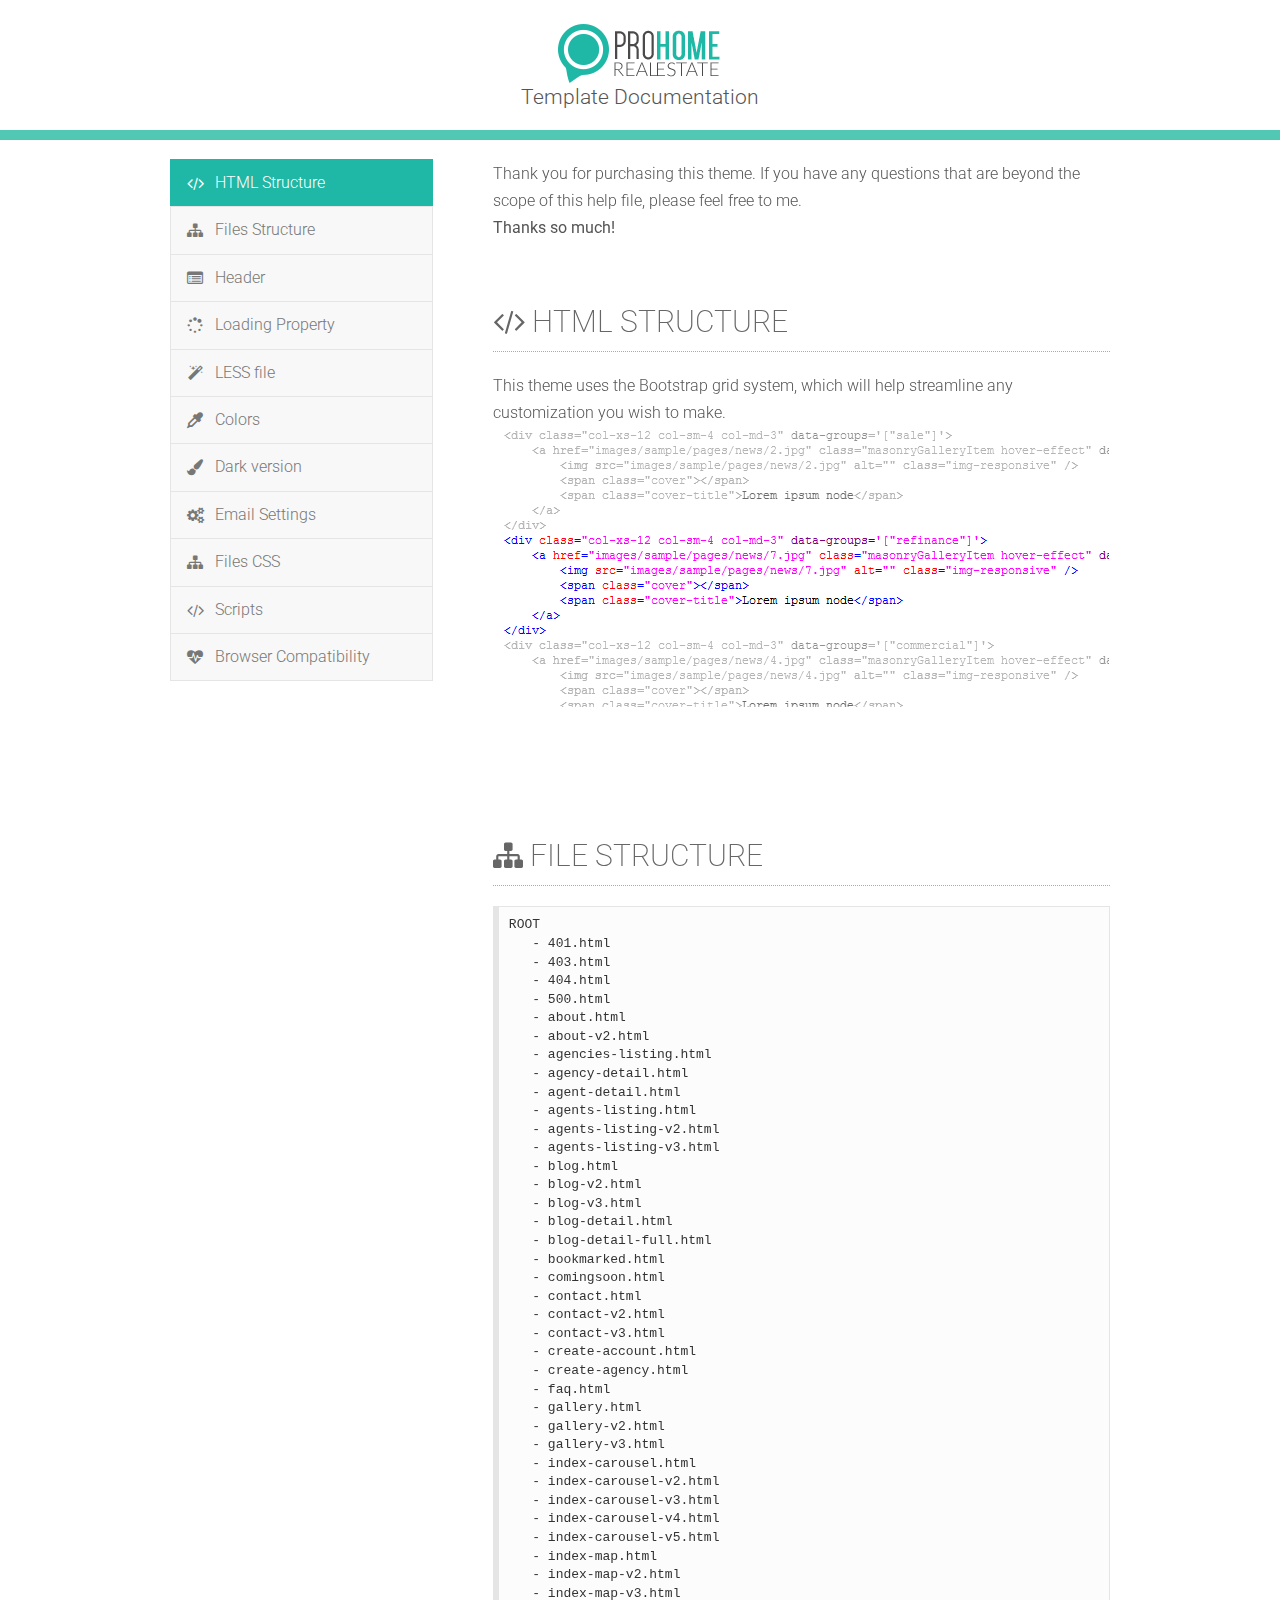
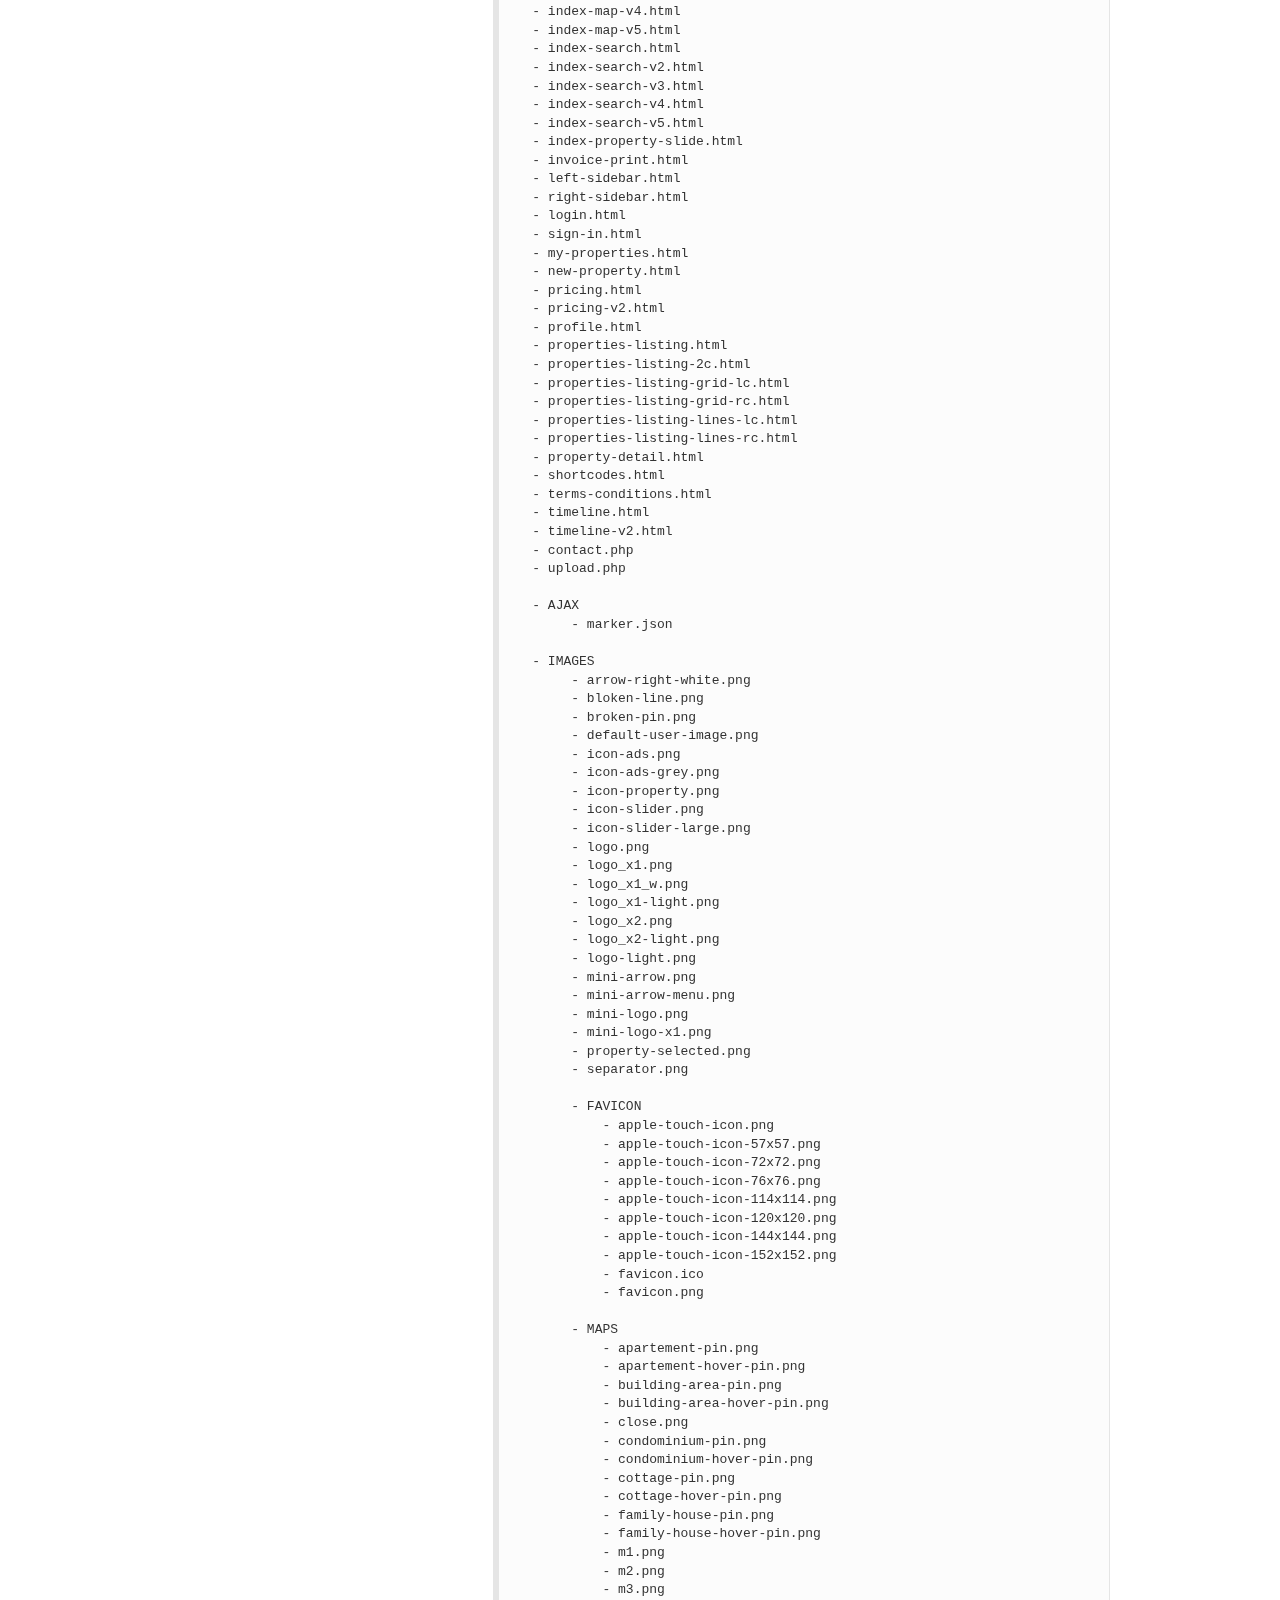
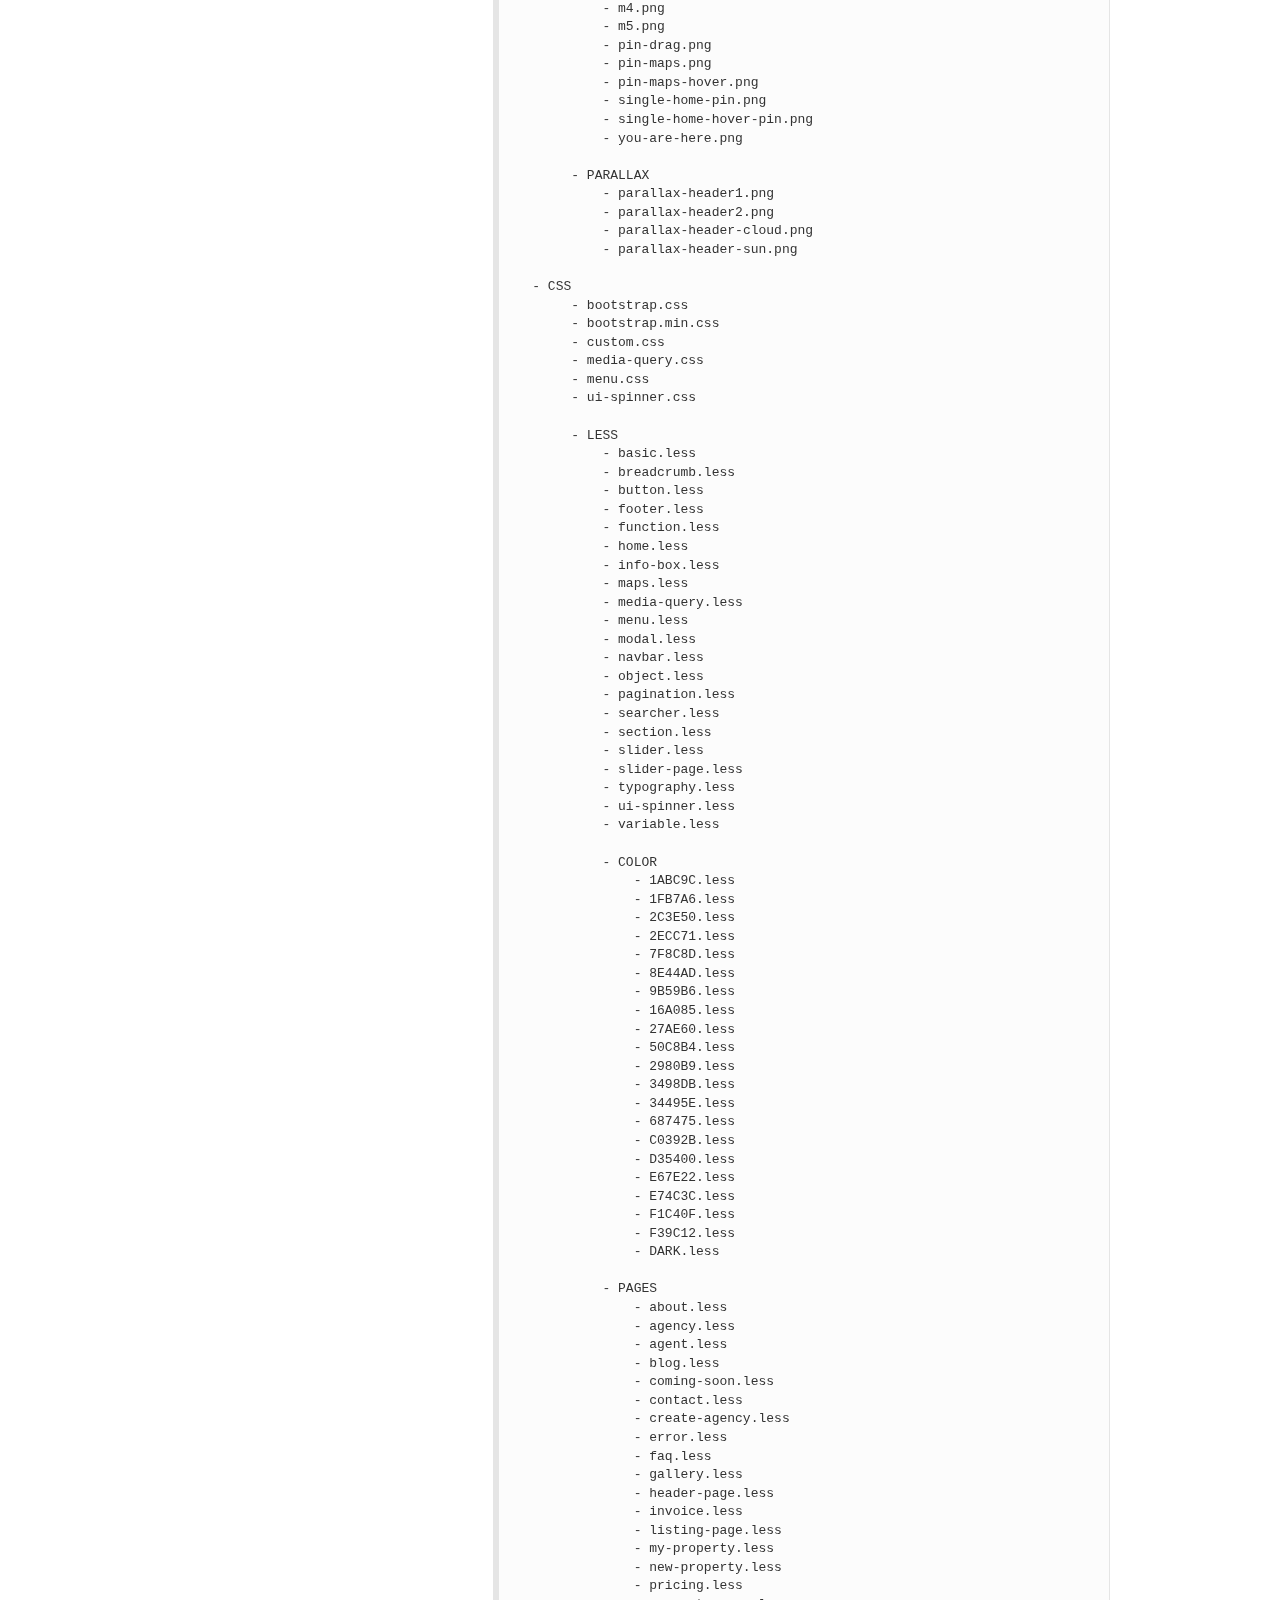
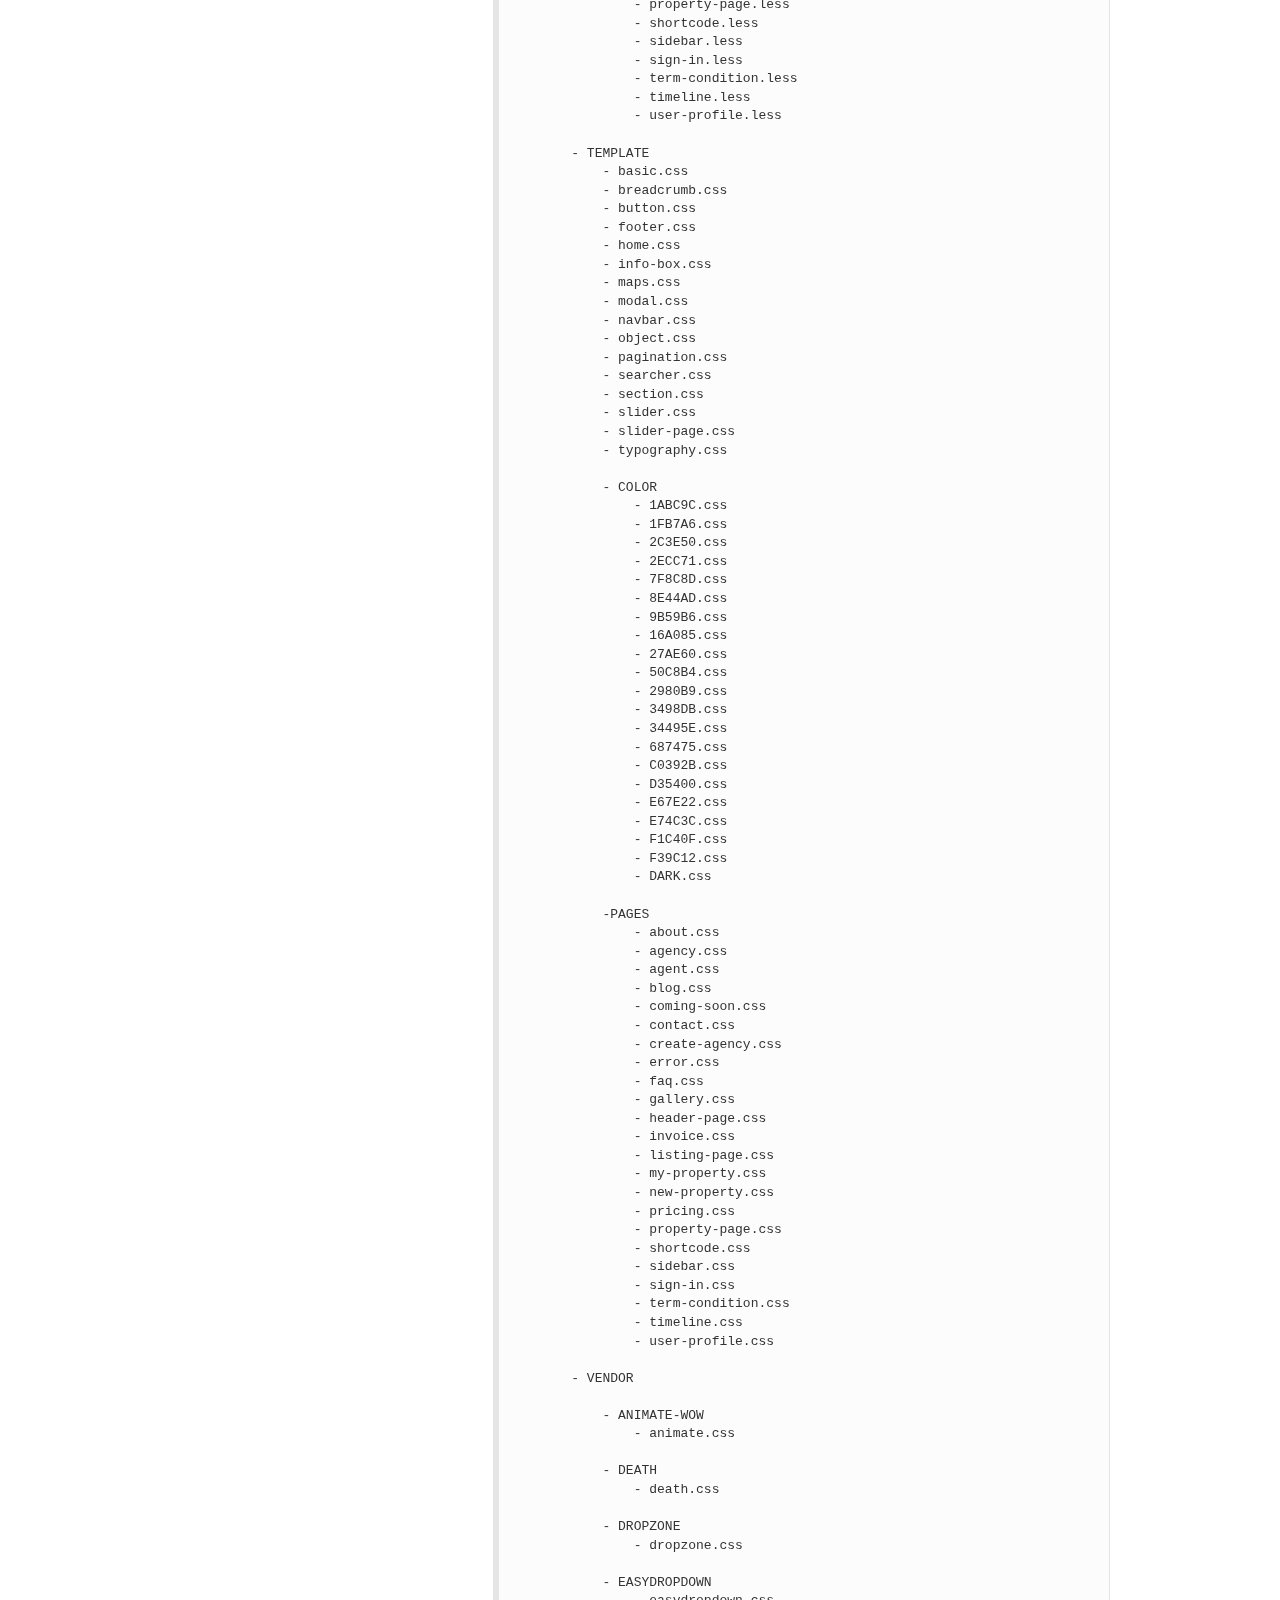
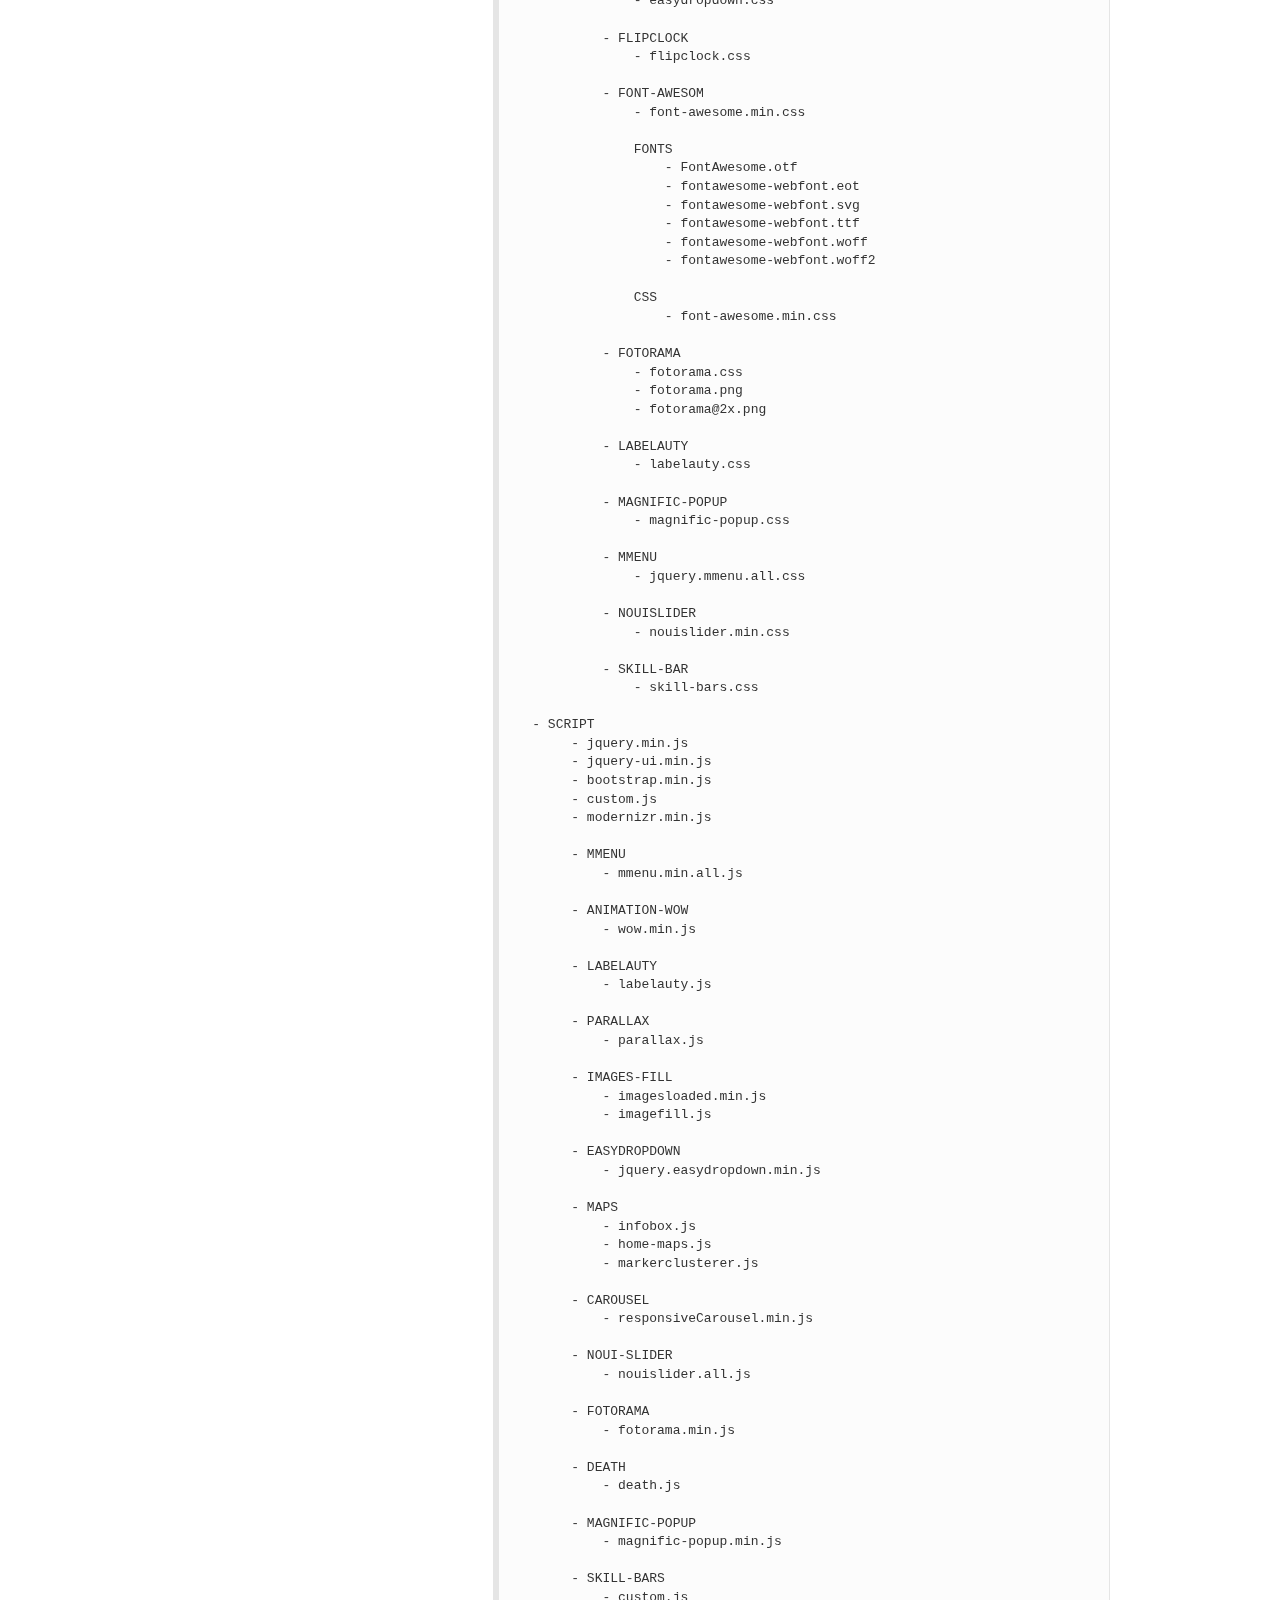
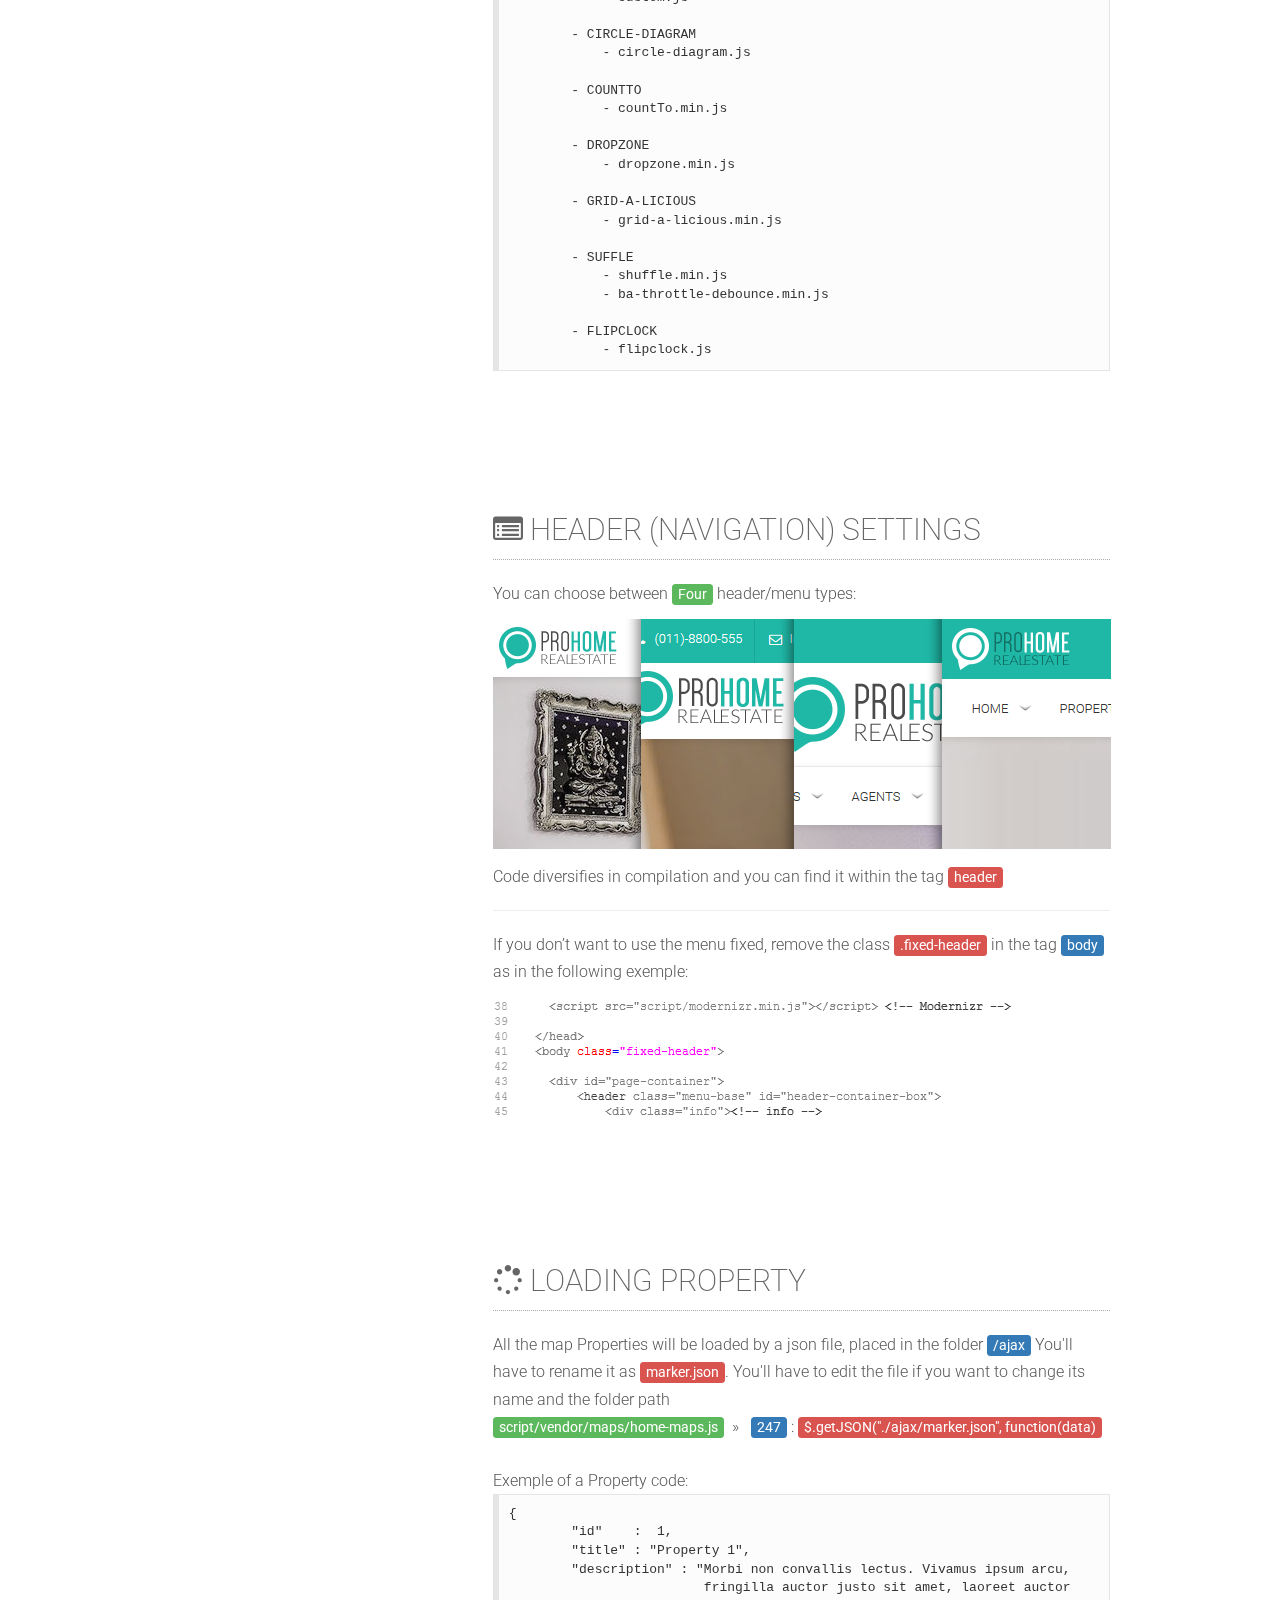
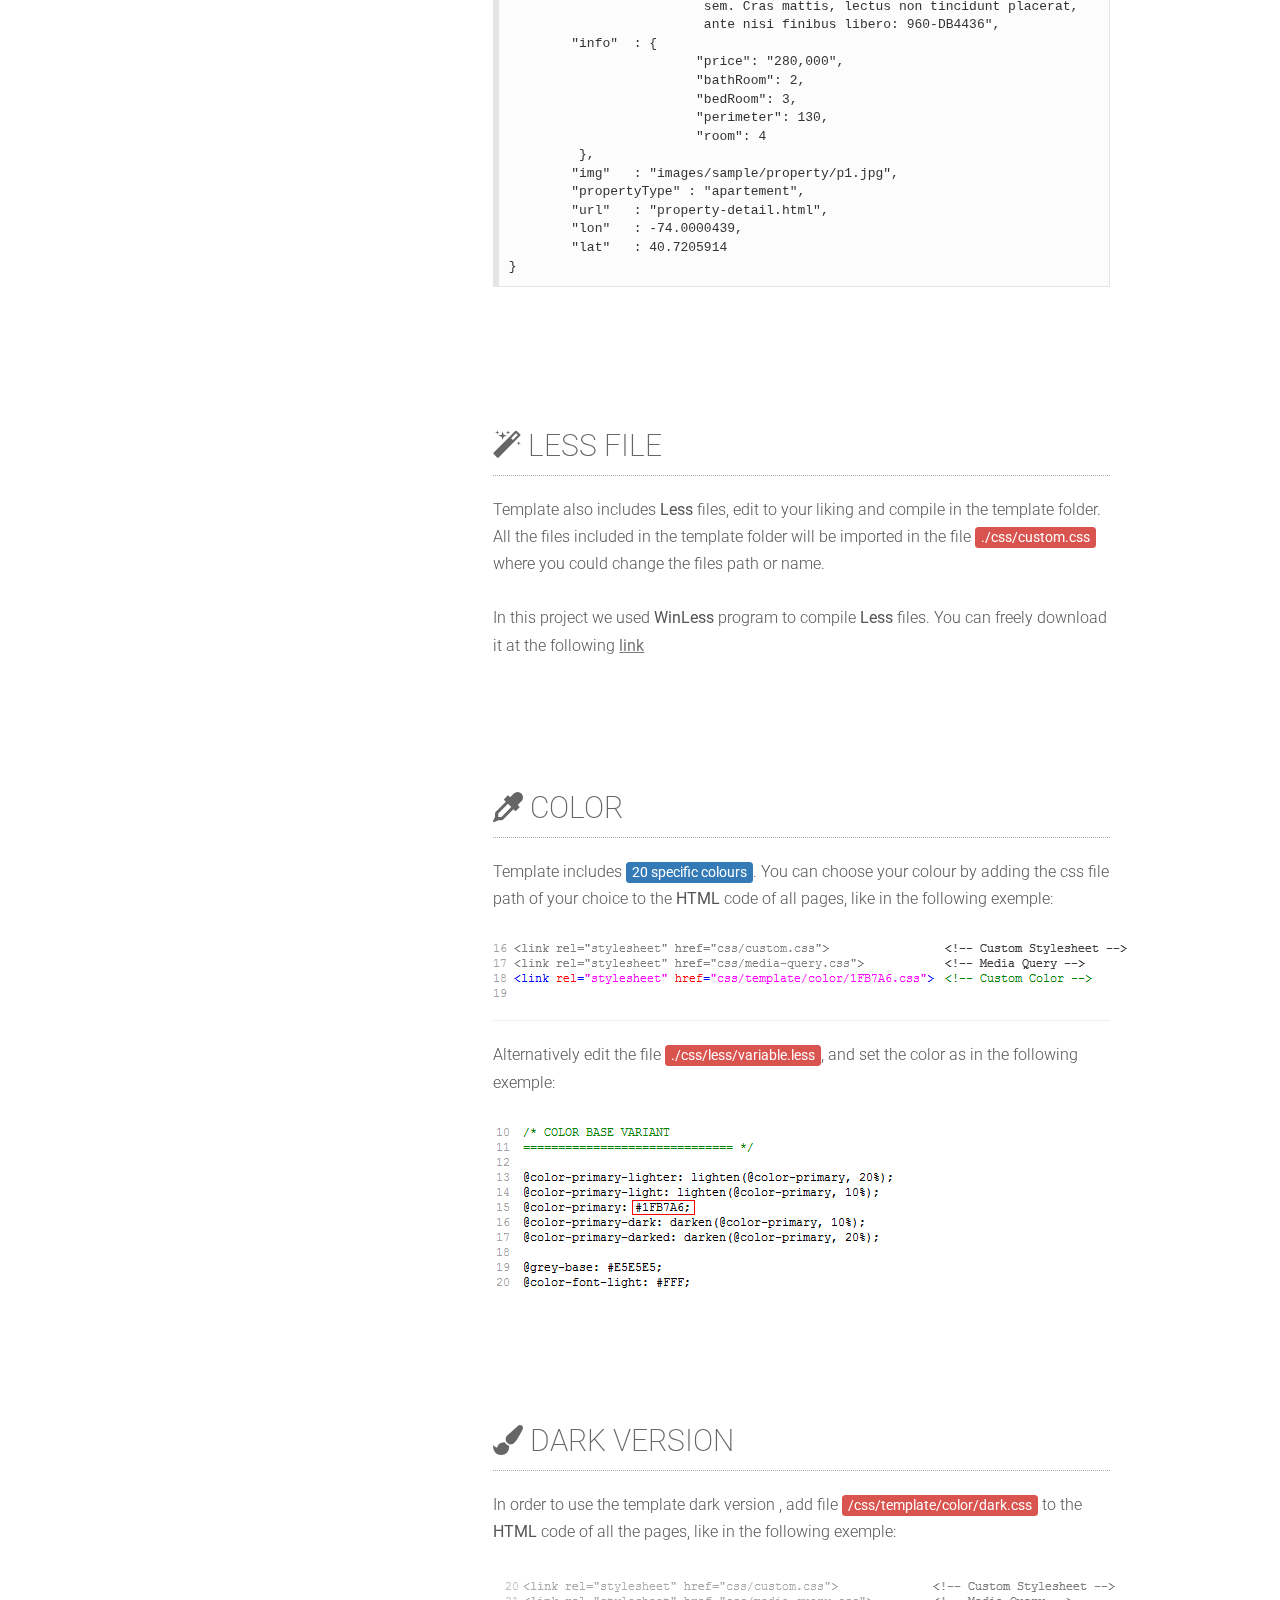
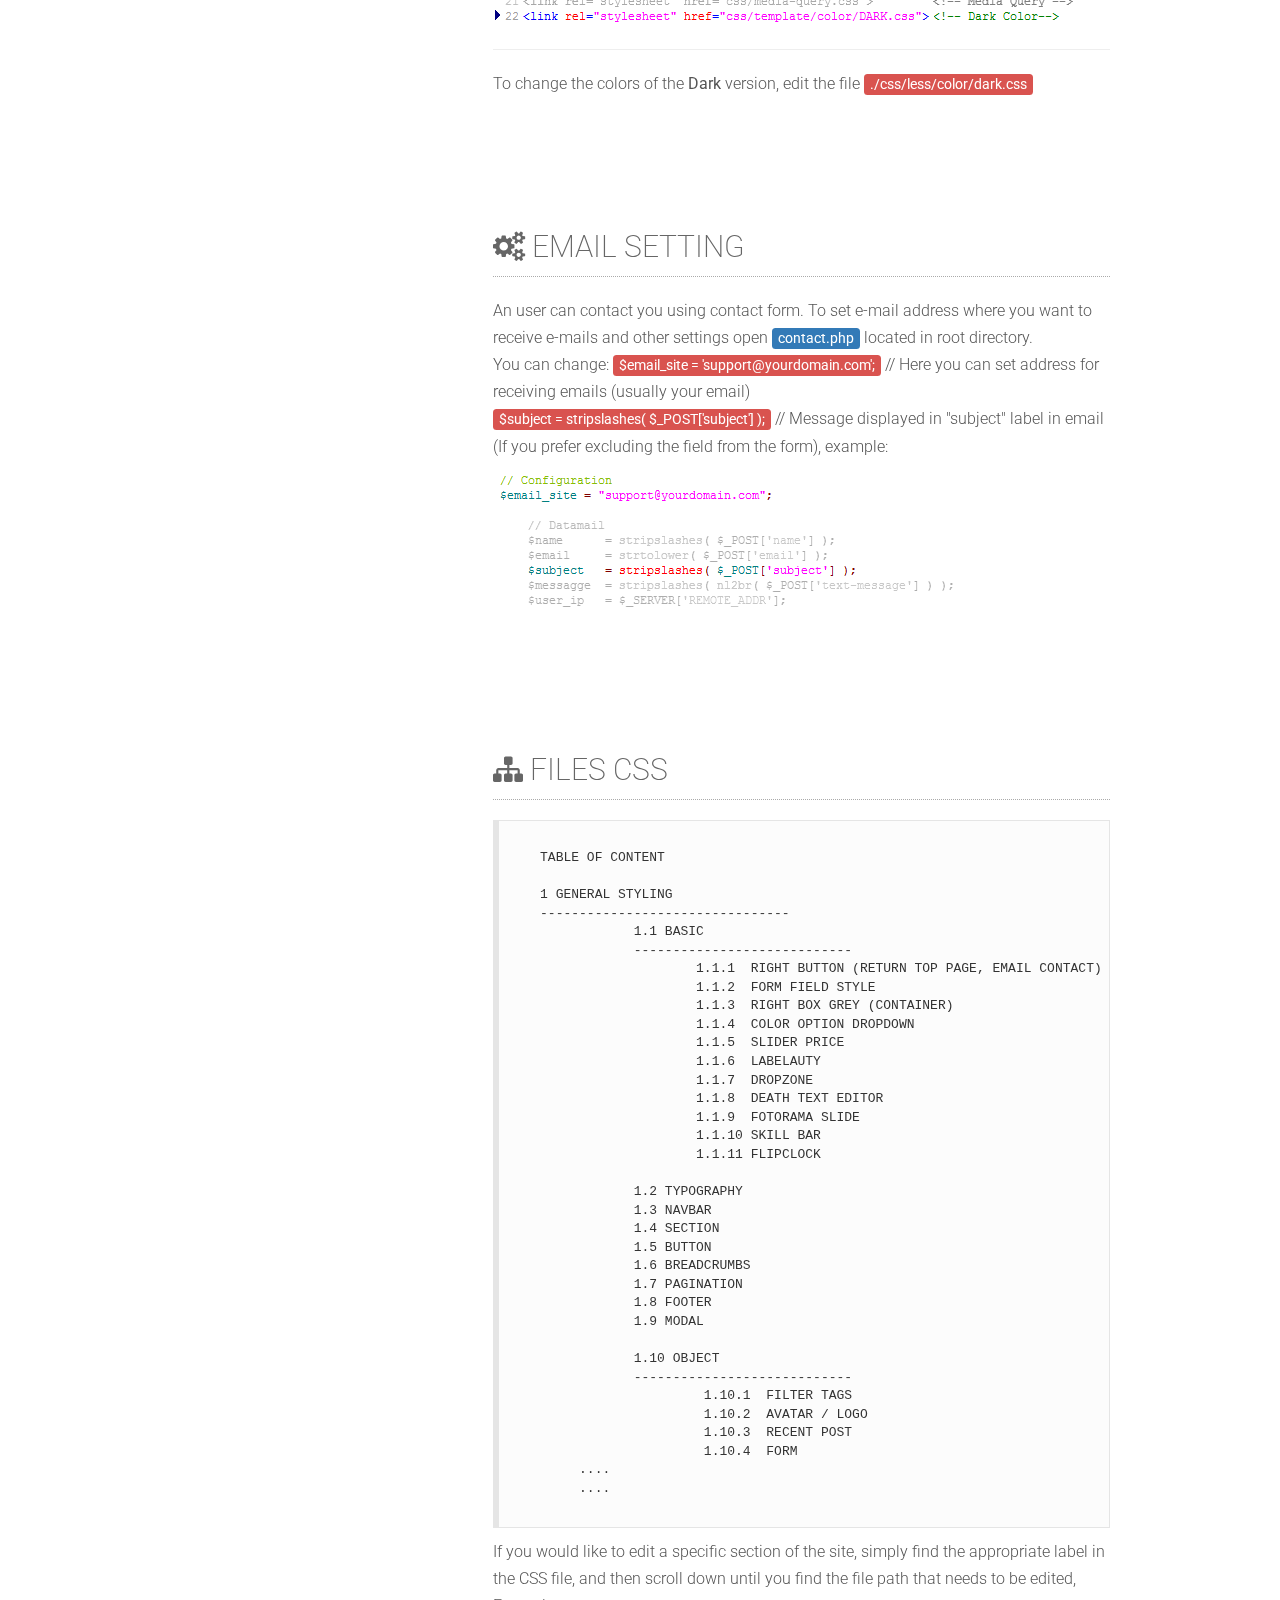
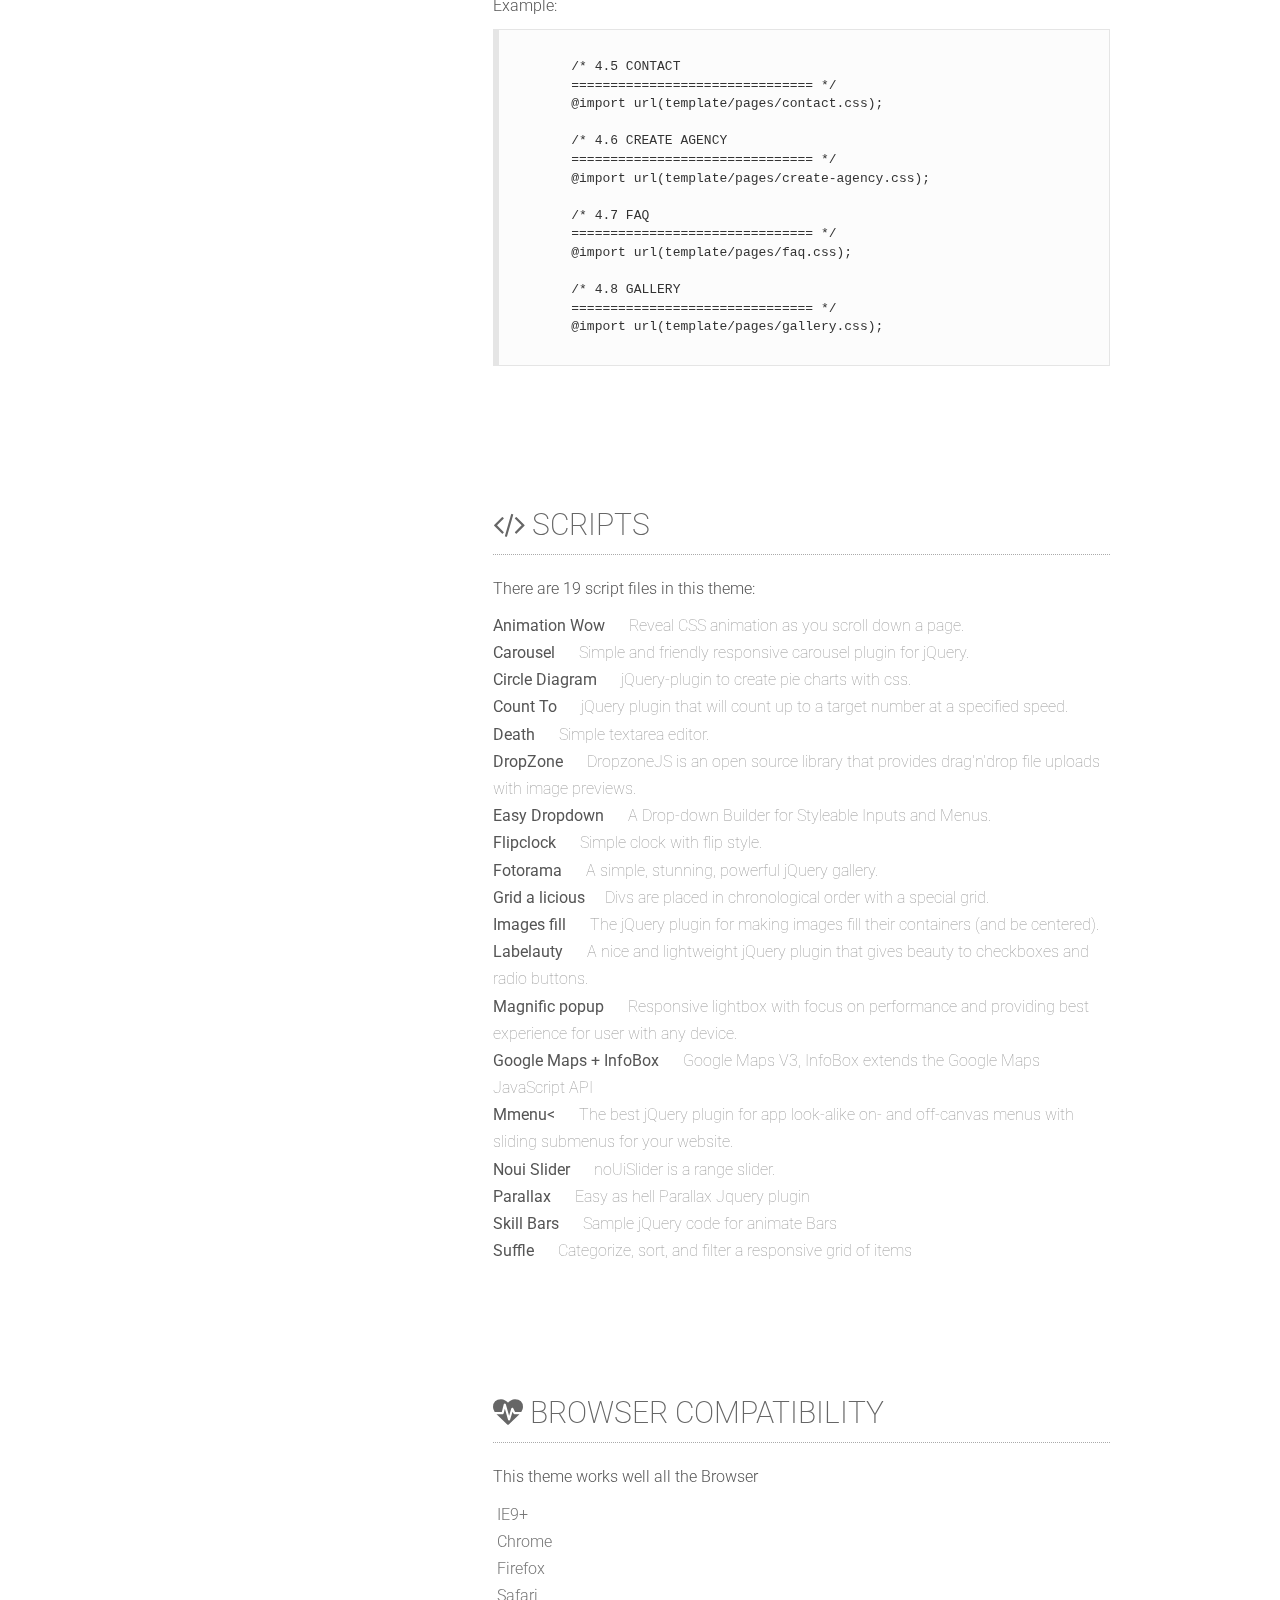
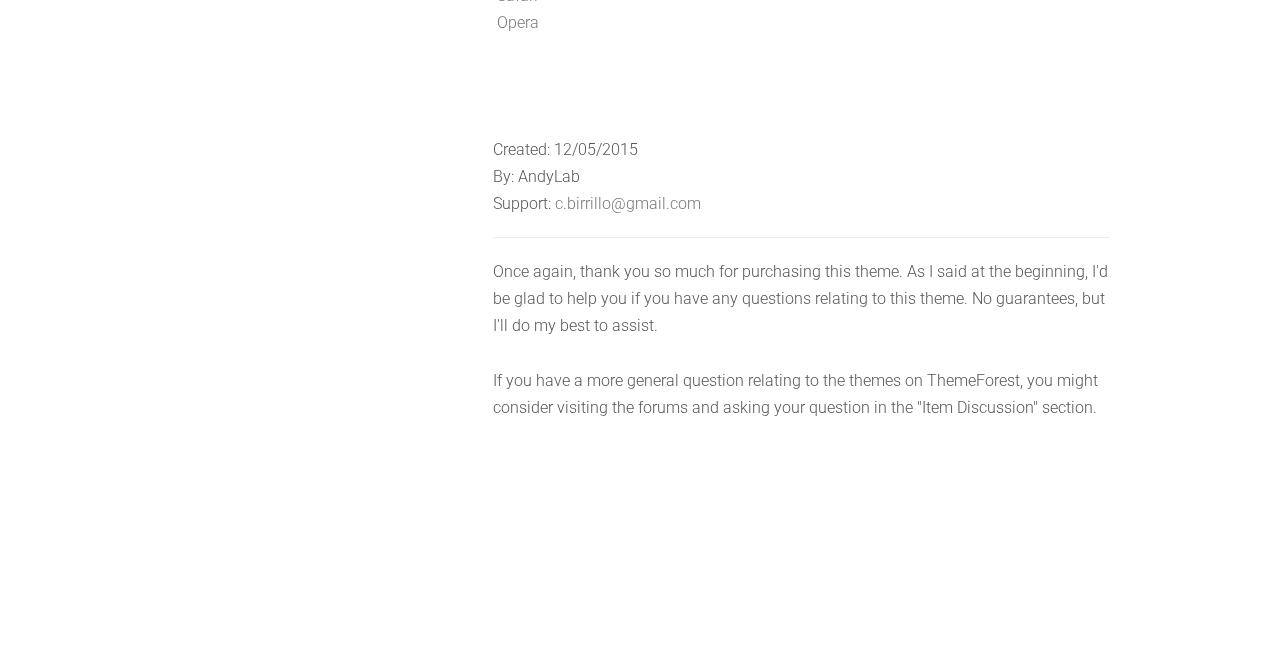
<file: perumahan-master (2)/perumahan-master/assets/documentation/index.html>
<!DOCTYPE html>
<html lang="en">
  <head>
    <meta charset="utf-8">
    <meta http-equiv="X-UA-Compatible" content="IE=edge">
    <title>PROHOME - Documentation</title>

	<link rel="stylesheet" href="../css/bootstrap.min.css">                            <!-- Bootstrap -->
    <link rel="stylesheet" href="../css/vendor/font-awesom/css/font-awesome.min.css">  <!-- Font Awesome -->
    <link rel="stylesheet" href="../css/custom.css">
	<link rel="stylesheet" href="css/style.css">

    <!-- HTML5 shim and Respond.js for IE8 support of HTML5 elements and media queries -->
    <!-- WARNING: Respond.js doesn't work if you view the page via file:// -->
    <!--[if lt IE 9]>
      <script src="https://oss.maxcdn.com/html5shiv/3.7.2/html5shiv.min.js"></script>
      <script src="https://oss.maxcdn.com/respond/1.4.2/respond.min.js"></script>
    <![endif]-->

  </head>

  <body>
	<header id="header-container-box">
		<div class="text-center">
			<div class="header">
				<img src="../images/logo_x2.png" id="logo" />
				<h2>Template Documentation</h2>
			</div>
		</div>
	</header>
	<section id="block-documentation">
		<div class="container">
			<div class="row">
				<div id="block-menu-content" class="col-xs-4">
					<ul class="block-menu" data-spy="affix" data-offset-top="120" data-offset-bottom="30">
						<li><a class="faq-button active" href="#struttura"><i class="icon fa fa-code"></i> HTML Structure</a></li>
						<li><a class="faq-button" href="#file-struct"><i class="icon fa fa-sitemap"></i> Files Structure</a></li>
						<li><a class="faq-button" href="#header"><i class="icon fa fa-list-alt"></i> Header</a></li>
						<li><a class="faq-button" href="#maps"><i class="icon fa fa-spinner"></i> Loading Property</a></li>
						<li><a class="faq-button" href="#less"><i class="icon fa fa-magic"></i> LESS file</a></li>
						<li><a class="faq-button" href="#color"><i class="icon fa fa-eyedropper"></i> Colors</a></li>
						<li><a class="faq-button" href="#dark"><i class="icon fa fa-paint-brush"></i> Dark version</a></li>
						<li><a class="faq-button" href="#mail"><i class="icon fa fa-cogs"></i>Email Settings</a></li>
						<li><a class="faq-button" href="#css"><i class="icon fa fa-sitemap"></i> Files CSS</a></li>
						<li><a class="faq-button" href="#script"><i class="icon fa fa-code"></i> Scripts</a></li>
						<li><a class="faq-button" href="#browser"><i class="icon fa fa-heartbeat"></i> Browser Compatibility</a></li>
					</ul>
				</div>
				<div class="col-xs-8 container-box">
					<div class="box-doc">
						Thank you for purchasing this theme. If you have any questions that are beyond the scope of this help file, 
						please feel free to me.<br /><strong>Thanks so much!</strong>
					</div>
					<div class="box-doc" id="struttura">
						<h1><i class="fa fa-code"></i> HTML Structure</h1>
						This theme uses the Bootstrap grid system, which will help streamline any customization you wish to make.
						<img src="images/bootstrap-code.png" alt="Bootstrap code" />
				</div>
				<div class="box-doc" id="file-struct">
					<h1><i class="fa fa-sitemap"></i> File Structure</h1>
<pre>
ROOT
   - 401.html
   - 403.html
   - 404.html
   - 500.html
   - about.html
   - about-v2.html
   - agencies-listing.html
   - agency-detail.html
   - agent-detail.html
   - agents-listing.html
   - agents-listing-v2.html
   - agents-listing-v3.html
   - blog.html
   - blog-v2.html
   - blog-v3.html
   - blog-detail.html
   - blog-detail-full.html
   - bookmarked.html
   - comingsoon.html
   - contact.html
   - contact-v2.html
   - contact-v3.html
   - create-account.html
   - create-agency.html
   - faq.html
   - gallery.html
   - gallery-v2.html
   - gallery-v3.html
   - index-carousel.html
   - index-carousel-v2.html
   - index-carousel-v3.html
   - index-carousel-v4.html
   - index-carousel-v5.html
   - index-map.html
   - index-map-v2.html
   - index-map-v3.html
   - index-map-v4.html
   - index-map-v5.html
   - index-search.html
   - index-search-v2.html
   - index-search-v3.html
   - index-search-v4.html
   - index-search-v5.html
   - index-property-slide.html
   - invoice-print.html
   - left-sidebar.html
   - right-sidebar.html
   - login.html
   - sign-in.html
   - my-properties.html
   - new-property.html
   - pricing.html
   - pricing-v2.html
   - profile.html
   - properties-listing.html
   - properties-listing-2c.html
   - properties-listing-grid-lc.html
   - properties-listing-grid-rc.html
   - properties-listing-lines-lc.html
   - properties-listing-lines-rc.html
   - property-detail.html
   - shortcodes.html
   - terms-conditions.html
   - timeline.html
   - timeline-v2.html
   - contact.php
   - upload.php

   - AJAX
	- marker.json

   - IMAGES
	- arrow-right-white.png
	- bloken-line.png
	- broken-pin.png
	- default-user-image.png
	- icon-ads.png
	- icon-ads-grey.png
	- icon-property.png
	- icon-slider.png
	- icon-slider-large.png
	- logo.png
	- logo_x1.png
	- logo_x1_w.png
	- logo_x1-light.png
	- logo_x2.png
	- logo_x2-light.png
	- logo-light.png
	- mini-arrow.png
	- mini-arrow-menu.png
	- mini-logo.png
	- mini-logo-x1.png
	- property-selected.png
	- separator.png

	- FAVICON
	    - apple-touch-icon.png
	    - apple-touch-icon-57x57.png
	    - apple-touch-icon-72x72.png
	    - apple-touch-icon-76x76.png
	    - apple-touch-icon-114x114.png
	    - apple-touch-icon-120x120.png
	    - apple-touch-icon-144x144.png
	    - apple-touch-icon-152x152.png
	    - favicon.ico
	    - favicon.png

	- MAPS
	    - apartement-pin.png
	    - apartement-hover-pin.png
	    - building-area-pin.png
	    - building-area-hover-pin.png
	    - close.png
	    - condominium-pin.png
	    - condominium-hover-pin.png
	    - cottage-pin.png
	    - cottage-hover-pin.png
	    - family-house-pin.png
	    - family-house-hover-pin.png
	    - m1.png
	    - m2.png
	    - m3.png
	    - m4.png
	    - m5.png
	    - pin-drag.png
	    - pin-maps.png
	    - pin-maps-hover.png
	    - single-home-pin.png
	    - single-home-hover-pin.png
	    - you-are-here.png

	- PARALLAX
	    - parallax-header1.png
	    - parallax-header2.png
	    - parallax-header-cloud.png
	    - parallax-header-sun.png

   - CSS
	- bootstrap.css
	- bootstrap.min.css
	- custom.css
	- media-query.css
	- menu.css
	- ui-spinner.css

	- LESS
	    - basic.less
	    - breadcrumb.less
	    - button.less
	    - footer.less
	    - function.less
	    - home.less
	    - info-box.less
	    - maps.less
	    - media-query.less
	    - menu.less
	    - modal.less
	    - navbar.less
	    - object.less
	    - pagination.less
	    - searcher.less
	    - section.less
	    - slider.less
	    - slider-page.less
	    - typography.less
	    - ui-spinner.less
	    - variable.less

	    - COLOR
		- 1ABC9C.less
		- 1FB7A6.less
		- 2C3E50.less
		- 2ECC71.less
		- 7F8C8D.less
		- 8E44AD.less
		- 9B59B6.less
		- 16A085.less
		- 27AE60.less
		- 50C8B4.less
		- 2980B9.less
		- 3498DB.less
		- 34495E.less
		- 687475.less
		- C0392B.less
		- D35400.less
		- E67E22.less
		- E74C3C.less
		- F1C40F.less
		- F39C12.less
		- DARK.less

	    - PAGES
		- about.less
		- agency.less
		- agent.less
		- blog.less
		- coming-soon.less
		- contact.less
		- create-agency.less
		- error.less
		- faq.less
		- gallery.less
		- header-page.less
		- invoice.less
		- listing-page.less
		- my-property.less
		- new-property.less
		- pricing.less
		- property-page.less
		- shortcode.less
		- sidebar.less
		- sign-in.less
		- term-condition.less
		- timeline.less
		- user-profile.less

	- TEMPLATE
	    - basic.css
	    - breadcrumb.css
	    - button.css
	    - footer.css
	    - home.css
	    - info-box.css
	    - maps.css
	    - modal.css
	    - navbar.css
	    - object.css
	    - pagination.css
	    - searcher.css
	    - section.css
	    - slider.css
	    - slider-page.css
	    - typography.css

	    - COLOR
		- 1ABC9C.css
		- 1FB7A6.css
		- 2C3E50.css
		- 2ECC71.css
		- 7F8C8D.css
		- 8E44AD.css
		- 9B59B6.css
		- 16A085.css
		- 27AE60.css
		- 50C8B4.css
		- 2980B9.css
		- 3498DB.css
		- 34495E.css
		- 687475.css
		- C0392B.css
		- D35400.css
		- E67E22.css
		- E74C3C.css
		- F1C40F.css
		- F39C12.css
		- DARK.css

	    -PAGES
		- about.css
		- agency.css
		- agent.css
		- blog.css
		- coming-soon.css
		- contact.css
		- create-agency.css
		- error.css
		- faq.css
		- gallery.css
		- header-page.css
		- invoice.css
		- listing-page.css
		- my-property.css
		- new-property.css
		- pricing.css
		- property-page.css
		- shortcode.css
		- sidebar.css
		- sign-in.css
		- term-condition.css
		- timeline.css
		- user-profile.css

	- VENDOR

	    - ANIMATE-WOW
	        - animate.css

	    - DEATH
	        - death.css

	    - DROPZONE
	        - dropzone.css

	    - EASYDROPDOWN
	        - easydropdown.css

	    - FLIPCLOCK
	        - flipclock.css

	    - FONT-AWESOM
	        - font-awesome.min.css

		FONTS
		    - FontAwesome.otf
		    - fontawesome-webfont.eot
		    - fontawesome-webfont.svg
		    - fontawesome-webfont.ttf
		    - fontawesome-webfont.woff
		    - fontawesome-webfont.woff2

		CSS
		    - font-awesome.min.css

	    - FOTORAMA
	        - fotorama.css
		- fotorama.png
		- fotorama@2x.png

	    - LABELAUTY
	        - labelauty.css

	    - MAGNIFIC-POPUP
	        - magnific-popup.css

	    - MMENU
	        - jquery.mmenu.all.css

	    - NOUISLIDER
	        - nouislider.min.css

	    - SKILL-BAR
	        - skill-bars.css

   - SCRIPT
	- jquery.min.js
	- jquery-ui.min.js
	- bootstrap.min.js
	- custom.js
	- modernizr.min.js

	- MMENU
	    - mmenu.min.all.js

	- ANIMATION-WOW
	    - wow.min.js

	- LABELAUTY
	    - labelauty.js

	- PARALLAX
	    - parallax.js

	- IMAGES-FILL
	    - imagesloaded.min.js
	    - imagefill.js

	- EASYDROPDOWN
	    - jquery.easydropdown.min.js

	- MAPS
	    - infobox.js
	    - home-maps.js
	    - markerclusterer.js

	- CAROUSEL
	    - responsiveCarousel.min.js

	- NOUI-SLIDER
	    - nouislider.all.js

	- FOTORAMA
	    - fotorama.min.js

	- DEATH
	    - death.js

	- MAGNIFIC-POPUP
	    - magnific-popup.min.js

	- SKILL-BARS
	    - custom.js

	- CIRCLE-DIAGRAM
	    - circle-diagram.js

	- COUNTTO
	    - countTo.min.js

	- DROPZONE
	    - dropzone.min.js

	- GRID-A-LICIOUS
	    - grid-a-licious.min.js

	- SUFFLE
	    - shuffle.min.js
	    - ba-throttle-debounce.min.js

	- FLIPCLOCK
	    - flipclock.js
</pre>

					</div>
					<div class="box-doc" id="header">
						<h1><i class="fa fa-list-alt"></i> Header (Navigation) Settings</h1>
						You can choose between <span class="label label-success">Four</span> header/menu types:
						<div><img src="images/header.png" alt="Header image" /></div>

						Code diversifies in compilation and you can find it within the tag <span class="label label-danger">header</span><hr />
						If you don’t want to use the menu fixed, remove the class <span class="label label-danger">.fixed-header</span> in the tag <span class="label label-primary">body</span> as in the following exemple:
						<img src="images/header-fixed.png" alt="Header fixed" />
					</div>
					<div class="box-doc" id="maps">
						<h1><i class="fa fa-spinner"></i> Loading Property</h1>
						All the map Properties will be loaded by a json file, placed in the folder <span class="label label-primary">/ajax</span> 
						You'll have to rename it as <span class="label label-danger">marker.json</span>.
						You'll have to edit the file if you want to change its name and the folder path<br />
						<span class="label label-success">script/vendor/maps/home-maps.js</span>&nbsp; &raquo; &nbsp;
						<strong class="label label-primary">247</strong> : <span class="label label-danger">$.getJSON("./ajax/marker.json", function(data)</span>
						<br /><br />
						Exemple of a Property code:
						<br />
<pre>
{
	"id"    :  1,
	"title" : "Property 1",
	"description" : "Morbi non convallis lectus. Vivamus ipsum arcu, 
			 fringilla auctor justo sit amet, laoreet auctor 
			 sem. Cras mattis, lectus non tincidunt placerat, 
			 ante nisi finibus libero: 960-DB4436",
	"info"  : {
			"price": "280,000", 
			"bathRoom": 2, 
			"bedRoom": 3, 
			"perimeter": 130, 
			"room": 4
	 },
	"img"   : "images/sample/property/p1.jpg",
	"propertyType" : "apartement",
	"url"   : "property-detail.html",
	"lon"   : -74.0000439,
	"lat"   : 40.7205914
}
</pre>

					</div>
					<div class="box-doc" id="less">
						<h1><i class="fa fa-magic"></i> Less file</h1>
						Template also includes <strong>Less</strong> files, edit to your liking and compile in the template folder.<br />
						All the files included in the template folder will be imported  in the file <span class="label label-danger">./css/custom.css</span> where you could change the files path or name.<br /><br />
						In this project we used  <strong>WinLess</strong> program  to compile <strong>Less</strong> files. You can freely download it at the following <a href="http://winless.org/" target="new"><strong style="text-decoration: underline">link</strong></a>
					</div>
					<div class="box-doc" id="color">
						<h1><i class="fa fa-eyedropper"></i> Color</h1>
						Template includes <span class="label label-primary">20 specific colours</span>. You can choose your colour by adding the css file path of your choice to the <strong>HTML</strong> code of all pages, like in the following exemple:<br /><br />
						<img src="images/color.png" alt="Color" /><br />
						<hr />
						Alternatively edit the file <span class="label label-danger">./css/less/variable.less</span>, and set the color as in the following exemple:<br /><br />
						<img src="images/color-setting.png" alt="Less color" />
					</div>
					<div class="box-doc" id="dark">
						<h1><i class="fa fa-paint-brush"></i> Dark Version</h1>
						In order to use the template dark version , add  file <span class="label label-danger">/css/template/color/dark.css</span> to the <strong>HTML</strong> code of all the pages, like in the following exemple:<br /><br />
						<img src="images/dark-version.png" alt="Dark version" /><br /><hr />
						To change the colors of the <strong>Dark</strong> version, edit the file <span class="label label-danger">./css/less/color/dark.css</span>
					</div>
					<div class="box-doc" id="mail">
						<h1><i class="fa fa-cogs"></i> Email Setting</h1>
						An user can contact you using contact form. To set e-mail address where you want to receive e-mails and other settings open <span class="label label-primary">contact.php</span> located in root directory.<br />You can change: <span class="label label-danger">$email_site = 'support@yourdomain.com';</span> // Here you can set address for receiving emails (usually your email)<br />
						<span class="label label-danger">$subject = stripslashes( $_POST['subject'] );</span> // Message displayed in "subject" label in email (If you prefer excluding the field from the form), example:<br />
						<img src="images/email-setting.png" alt="Email Setting" />

					</div>
					<div class="box-doc" id="css">
						<h1><i class="fa fa-sitemap"></i> Files CSS</h1>
	<pre>	
    TABLE OF CONTENT

    1 GENERAL STYLING
    --------------------------------
		1.1 BASIC
		----------------------------
			1.1.1  RIGHT BUTTON (RETURN TOP PAGE, EMAIL CONTACT)
			1.1.2  FORM FIELD STYLE
			1.1.3  RIGHT BOX GREY (CONTAINER)
			1.1.4  COLOR OPTION DROPDOWN
			1.1.5  SLIDER PRICE
			1.1.6  LABELAUTY
			1.1.7  DROPZONE
			1.1.8  DEATH TEXT EDITOR
			1.1.9  FOTORAMA SLIDE
			1.1.10 SKILL BAR
			1.1.11 FLIPCLOCK

		1.2 TYPOGRAPHY
		1.3 NAVBAR
		1.4 SECTION
		1.5 BUTTON
		1.6 BREADCRUMBS
		1.7 PAGINATION
		1.8 FOOTER
		1.9 MODAL

		1.10 OBJECT
		----------------------------
			 1.10.1  FILTER TAGS
			 1.10.2  AVATAR / LOGO
			 1.10.3  RECENT POST
			 1.10.4  FORM
	 ....
	 ....
	</pre> 
		<p>If you would like to edit a specific section of the site, simply find the appropriate label in the CSS file, and then scroll down until you find the file path that needs to be edited, Example:</p> 
		<pre> 
	/* 4.5 CONTACT
	=============================== */
	@import url(template/pages/contact.css);

	/* 4.6 CREATE AGENCY
	=============================== */
	@import url(template/pages/create-agency.css);

	/* 4.7 FAQ
	=============================== */
	@import url(template/pages/faq.css);

	/* 4.8 GALLERY
	=============================== */
	@import url(template/pages/gallery.css);
		</pre> 

					</div>
					<div class="box-doc" id="script">
						<h1><i class="fa fa-code"></i> Scripts</h1>
						<p>There are 19 script files in this theme:</p>
						<div class="flink">Animation Wow <span>Reveal CSS animation as you scroll down a page.</span></div> 
						<div class="flink">Carousel <span>Simple and friendly responsive carousel plugin for jQuery.</span></div> 
						<div class="flink">Circle Diagram <span>jQuery-plugin to create pie charts with css.</span></div> 
						<div class="flink">Count To <span>jQuery plugin that will count up to a target number at a specified speed.</span></div> 
						<div class="flink">Death <span>Simple textarea editor.</span></div> 
						<div class="flink">DropZone <span>DropzoneJS is an open source library that provides drag'n'drop file uploads with image previews.</span></div> 
						<div class="flink">Easy Dropdown <span>A Drop-down Builder for Styleable Inputs and Menus.</span></div> 
						<div class="flink">Flipclock <span>Simple clock with flip style.</span></div> 
						<div class="flink">Fotorama <span>A simple, stunning, powerful jQuery gallery.</span></div> 
						<div class="flink">Grid a licious<span>Divs are placed in chronological order with a special grid.</span></div> 
						<div class="flink">Images fill <span>The jQuery plugin for making images fill their containers (and be centered).</span></div> 
						<div class="flink">Labelauty <span>A nice and lightweight jQuery plugin that gives beauty to checkboxes and radio buttons.</span></div> 
						<div class="flink">Magnific popup <span>Responsive lightbox with focus on performance and providing best experience for user with any device.</span></div> 
						<div class="flink">Google Maps + InfoBox <span>Google Maps V3, InfoBox extends the Google Maps JavaScript API</span></div> 
						<div class="flink">Mmenu< <span>The best jQuery plugin for app look-alike on- and off-canvas menus with sliding submenus for your website.</span></div> 
						<div class="flink">Noui Slider <span>noUiSlider is a range slider.</span></div> 
						<div class="flink">Parallax <span>Easy as hell Parallax Jquery plugin</span></div> 
						<div class="flink">Skill Bars <span>Sample jQuery code for animate Bars</span></div> 
						<div class="flink">Suffle <span>Categorize, sort, and filter a responsive grid of items</span></div> 
					</div>
					<div class="box-doc" id="browser">
						<h1><i class="fa fa-heartbeat"></i> Browser Compatibility</h1>
						<p>This theme works well all the Browser</p>
						<a href="#">&nbsp;IE9+&nbsp;</a><br />
						<a href="#">&nbsp;Chrome&nbsp;</a><br />	
						<a href="#">&nbsp;Firefox&nbsp;</a><br />	
						<a href="#">&nbsp;Safari&nbsp;</a><br />	
						<a href="#">&nbsp;Opera&nbsp;</a><br />	
					</div>
					<div class="box-doc">
						Created: 12/05/2015<br />
						By: AndyLab<br />
						Support: <a href="mailto:c.birrillo@gmail.com">c.birrillo@gmail.com</a><hr /> 
						Once again, thank you so much for purchasing this theme. As I said at the beginning, I'd be glad to help you if you have any questions relating to this theme. No guarantees, but I'll do my best to assist. 
						<br /><br />If you have a more general question relating to the themes on ThemeForest, you might consider visiting the forums and asking your question in the "Item Discussion" section.
					</div>
				</div>
			</div>
		</div>
	</section>

	<script	src="../script/jquery.min.js"></script>		<!-- jQuery	(necessary for Bootstrap's JavaScript plugins) -->
	<script	src="../script/jquery-ui.min.js"></script>	<!-- jQuery	UI is a	curated	set	of user	interface interactions,	effects, widgets, and themes -->
	<script	src="../script/bootstrap.min.js"></script>	<!-- Include all compiled plugins (below), or include individual files as needed -->

	<script>

	/* SCROLL PAGE
	============================================== */
	$(window).scroll(function() {
		// Header source
		var $headerFixed = $('#header-container-box');
		// Fixed
		if($(this).scrollTop() > 130) {
			$headerFixed.css({'top': '-130px', 'position': 'fixed', 'left': '0', 'right': '0', 'z-index':'30'});
			$('.container-box').css({'padding-top':'130px'});

		} else {
			$headerFixed.css({'top': '0px', 'position': 'relative'});
			$('.container-box').css({'padding-top': '0'});
		}
    });


	/* RESPONSIVE LEFT MENU
	============================================== */
	$(document).ready(function(){
		var lastId, $targetLink = $('.block-menu a[href^="#"]');
		$($targetLink, document.body).on('click',function (e) {
			$targetLink.removeClass('active');
			$(this).addClass('active');
			e.preventDefault();
			var target = this.hash;
			var $target = $(target);
			var pointer = $target.offset().top;
			$('html, body').stop().animate({
				'scrollTop': pointer
			}, 900, 'swing', function () {
				//window.location.hash = target;
			});
		});

		var lastId, topMenu = $(".block-menu"),
			topMenuHeight = 160,
			menuItems = topMenu.find('a[href^="#"]');

			// Anchors corresponding to menu items
			var scrollItems = menuItems.map(function(){

				var item = $($(this).attr("href"));
				if (item.length) { 
					return item;
				}

			});

			// Bind to scroll
			$(window).scroll(function(){

				if(topMenu.hasClass('affix')){

				   // Get container scroll position
				   var fromTop = $(this).scrollTop()+topMenuHeight;
				   
				   // Get id of current scroll item
				   var cur = scrollItems.map(function(){
					 if ($(this).offset().top < fromTop)
					   return this;
				   });
				   // Get the id of the current element
				   cur = cur[cur.length-1];
				   var id = cur && cur.length ? cur[0].id : "";
				   
				   if (lastId !== id) {
					   lastId = id;
					   // Set/remove active class
					   menuItems.removeClass("active");
					   menuItems.filter("[href=#"+id+"]").addClass("active");
				   }  
				} //end- if
			}); //end- scroll

	});
	</script>

  </body>
</html>
</file>
<file: perumahan-master (2)/perumahan-master/assets/css/custom.css>
/*

    Theme Name: PROHOME - Responsive Real Estate Template
    Author: Poporoso
    Support: c.birrillo@gmail.com
    Created: 12/05/2015
    Description: An innovative interface and a new way to manage your web site.
    Version: 1.0
    Tags: For Sale, Google Maps, Home, location, Housing, Property, Real Estate, Realtor, Realty, Rentals, Bootstrap, Full Responsive

    ===============================================================

    TABLE OF CONTENT

    1 GENERAL STYLING
    --------------------------------
		1.1 BASIC
		----------------------------
			1.1.1  RIGHT BUTTON (RETURN TOP PAGE, EMAIL CONTACT)
			1.1.2  FORM FIELD STYLE
			1.1.3  RIGHT BOX GREY (CONTAINER)
			1.1.4  COLOR OPTION DROPDOWN
			1.1.5  SLIDER PRICE
			1.1.6  LABELAUTY
			1.1.7  DROPZONE
			1.1.8  DEATH TEXT EDITOR
			1.1.9  FOTORAMA SLIDE
			1.1.10 SKILL BAR
			1.1.11 FLIPCLOCK

		1.2 TYPOGRAPHY
		1.3 NAVBAR
		1.4 SECTION
		1.5 BUTTON
		1.6 BREADCRUMBS
		1.7 PAGINATION
		1.8 FOOTER
		1.9 MODAL

		1.10 OBJECT
		----------------------------
			 1.10.1  FILTER TAGS
			 1.10.2  AVATAR / LOGO
			 1.10.3  RECENT POST
			 1.10.4  FORM
			 1.10.5  PROGRESS BAR
			 1.10.6  ALERT
			 1.10.7  COUNTER
			 1.10.8  TABS
			 1.10.9  GREY BUTTON
			 1.10.10 LINE BUTTON
			 1.10.11 ACCORDION
			 1.10.12 MENU BLOCK
			 1.10.13 AGENT CARD
			 1.10.14 AGENT CARD ROUNDED
			 1.10.15 AGENT GREY CARD
			 1.10.16 TOP AGENT CARD
			 1.10.17 FORM AGENT
			 1.10.18 OBJECT SIDEBAR
			 1.10.19 CALLOUT BOX
			 1.10.20 MORTGAGE CALC
			 1.10.21 SECTION TITLE
			 1.10.22 BOX TITLE STYLE (HOME+)
			 1.10.23 LINK EFFECT
			 1.10.24 SEARCH
			 1.10.25 PANEL


    2 MAPS
    --------------------------------
		2.1 SEARCHER BOX
		2.2 INFO-BOX

	3 SLIDER
    --------------------------------
		3.1 SLIDER-PAGE


    4 PAGES
    --------------------------------
		4.1 HOME
		----------------------------
			4.1.1  RECENT LIST
			4.1.2  SERVICES
			4.1.3  SPINNER
			4.1.4  SUBMIT SECTION
			4.1.5  NAVIGATION SLIDE
			4.1.6  RECENT NEWS
			4.1.7  FEEDBACK

		4.2 AGENCY
		4.3 COMING SOON
		4.4 BLOG
		4.5 CONTACT
		4.6 CREATE AGENCY
		4.7 FAQ
		4.8 GALLERY
		4.9 INVOICE
		4.10 MY PROPERTY
		4.11 NEW PROPERTY
		4.12 PRICING
		4.13 SHORTCODE
		4.14 SIDEBAR
		4.15 TERM CONDITION
		4.16 SIGN-IN
		4.17 TIMELINE
		4.18 USER PROFILE
		4.19 ERROR
		4.20 ABOUT
		4.21 AGENT
		4.22 HEADER PAGE
		4.23 PROPERTY-PAGE
		4.24 LISTING-PAGE

    =============================================================== 

*/


/* GOOGLE FONT (https://www.google.com/fonts)
================================================== */
@import url(http://fonts.googleapis.com/css?family=Gafata:400|Roboto:300,400,500,700,900);

/* 1.1 BASIC
====================================== */
@import url(template/basic.css);

/* 1.2 TYPOGRAPHY
====================================== */
@import url(template/typography.css);

/* 1.3 NAVBAR
====================================== */
@import url(template/navbar.css);

/* 1.4 SECTION
====================================== */
@import url(template/section.css);

/* 1.5 BUTTON
====================================== */
@import url(template/button.css);

/* 1.6 BREADCRUMBS
====================================== */
@import url(template/breadcrumb.css);

/* 1.7 PAGINATION
====================================== */
@import url(template/pagination.css);

/* 1.8 FOOTER
====================================== */
@import url(template/footer.css);

/* 1.9 MODAL
====================================== */
@import url(template/modal.css);

/* 1.10 OBJECT
====================================== */
@import url(template/object.css);

/* 2 MAPS
====================================== */
@import url(template/maps.css);

/* 2.1 SEARCHER BOX
====================================== */
@import url(template/searcher.css);

/* 2.2 INFO-BOX
====================================== */
@import url(template/info-box.css);

/* 3 SLIDER
====================================== */
@import url(template/slider.css);

/* 3.1 SLIDER-PAGE
====================================== */
@import url(template/slider-page.css);

/* 4.1 HOME
====================================== */
@import url(template/pages/home.css);

/* 4.2 AGENCY
====================================== */
@import url(template/pages/agency.css);

/* 4.3 COMING SOON
====================================== */
@import url(template/pages/coming-soon.css);

/* 4.4 BLOG
====================================== */
@import url(template/pages/blog.css);

/* 4.5 CONTACT
====================================== */
@import url(template/pages/contact.css);

/* 4.6 CREATE AGENCY
====================================== */
@import url(template/pages/create-agency.css);

/* 4.7 FAQ
====================================== */
@import url(template/pages/faq.css);

/* 4.8 GALLERY
====================================== */
@import url(template/pages/gallery.css);

/* 4.9 INVOICE
====================================== */
@import url(template/pages/invoice.css);

/* 4.10 MY PROPERTY
====================================== */
@import url(template/pages/my-property.css);

/* 4.11 NEW PROPERTY
====================================== */
@import url(template/pages/new-property.css);

/* 4.12 PRICING
====================================== */
@import url(template/pages/pricing.css);

/* 4.13 SHORTCODE
====================================== */
@import url(template/pages/shortcode.css);

/* 4.14 SIDEBAR
====================================== */
@import url(template/pages/sidebar.css);

/* 4.15 TERM CONDITION
====================================== */
@import url(template/pages/term-condition.css);

/* 4.16 SIGN-IN
====================================== */
@import url(template/pages/sign-in.css);

/* 4.17 TIMELINE
====================================== */
@import url(template/pages/timeline.css);

/* 4.18 USER PROFILE
====================================== */
@import url(template/pages/user-profile.css);

/* 4.19 ERROR
====================================== */
@import url(template/pages/error.css);

/* 4.20 ABOUT
====================================== */
@import url(template/pages/about.css);

/* 4.21 AGENT
====================================== */
@import url(template/pages/agent.css);

/* 4.23 PROPERTY-PAGE
====================================== */
@import url(template/pages/property-page.css);

/* 4.24 LISTING-PAGE
====================================== */
@import url(template/pages/listing-page.css);

/* 4.22 HEADER PAGE
====================================== */
@import url(template/pages/header-page.css);
</file>
<file: perumahan-master (2)/perumahan-master/assets/documentation/css/style.css>
.container {
  width: 970px !important;
  max-width: none !important;
}

header {
	height: 160px;
}

header .header {
	height: 140px;
	border-bottom: 10px solid #50C8B4;
}
.box-doc {
	line-height: 1.7 !important;
	margin-bottom: 69px;
	padding-bottom: 30px;
}

.block-menu {
	width: 263px;
}

#logo {
	margin-top: 24px;
}

h1 {
	color: #666;
	font-size: 30px;
	border-bottom: 1px dotted #aaa;
	margin: 0 0 20px;
	padding: 30px 0 10px;
	font-weight: 200;
	text-transform: uppercase;
}

.label {
    font-size: 88%;
    font-weight: 400;
    padding: 2px 6px 3px;
}

.block-menu.affix {
    position: fixed !important;
    top: 36px;
}

.container-box .box-doc:first-child {
	margin-bottom: 0;
}

.container-box .box-doc:last-child {
	margin-bottom: 220px;
}

.block-menu li a.active::after {
	border: none !important;
}

.flink {
	font-weight: 400;
}

.flink span {
	font-weight: 100 !important;
	margin-left: 20px;
	color: #999;
}
</file>
